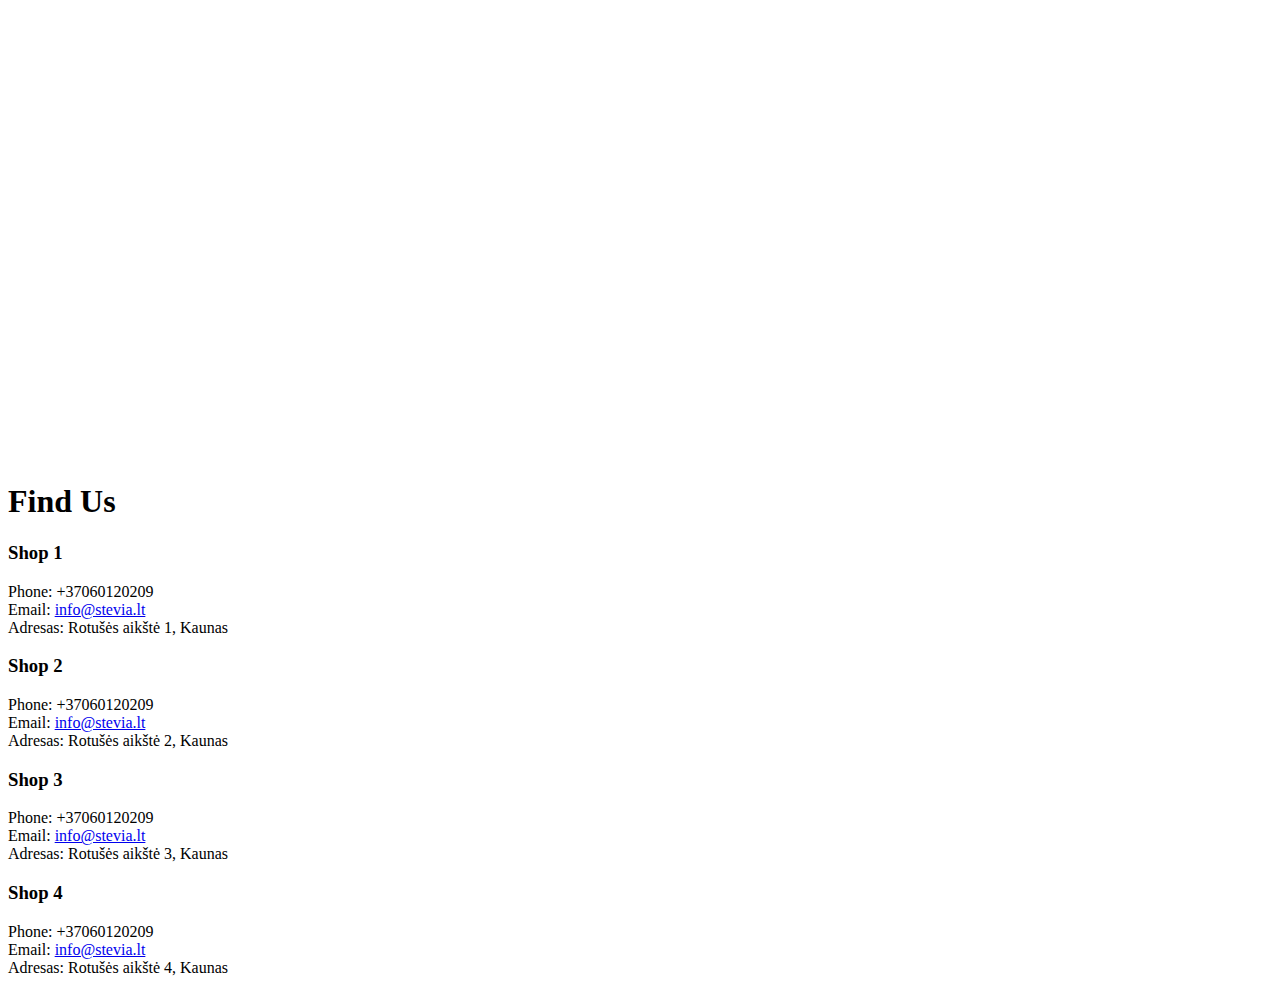
<file: contacts.html>
<!DOCTYPE html>
<html lang="en">

<head>
    <meta charset="UTF-8">
    <meta http-equiv="X-UA-Compatible" content="IE=edge">
    <meta name="viewport" content="width=device-width, initial-scale=1.0">
    <title>Document</title>
    <link href="https://cdn.jsdelivr.net/npm/bootstrap@5.3.0-alpha1/dist/css/bootstrap.min.css" rel="stylesheet"
        integrity="sha384-GLhlTQ8iRABdZLl6O3oVMWSktQOp6b7In1Zl3/Jr59b6EGGoI1aFkw7cmDA6j6gD" crossorigin="anonymous">
    <link rel="stylesheet" href="gridtask.css">
</head>

<body>

    <div class="container">
        <div class="row g-0">
            <div class="col-sm-12 col-md-6 align-self-center order-sm-1 order-md-2 order-lg-2 order-xl-2 order-xxl-2">
                <iframe
                    src="https://www.google.com/maps/embed?pb=!1m18!1m12!1m3!1d2294.342132967186!2d23.885785315072887!3d54.896916965141166!2m3!1f0!2f0!3f0!3m2!1i1024!2i768!4f13.1!3m3!1m2!1s0x46e7220ff3184881%3A0x8002872ac9bbdb7c!2sRotu%C5%A1%C4%97s%20a.%201%2C%2044280%20Kaunas!5e0!3m2!1slt!2slt!4v1672683934491!5m2!1slt!2slt"
                    height="450" width="600" style="border:0;" allowfullscreen="" loading="lazy"
                    referrerpolicy="no-referrer-when-downgrade"></iframe>
            </div>
            
            <div class="col-sm-12 col-md-6 col-xl-6 col-xxl-6 align-self-center order-sm-2 order-md-1 order-lg-1 order-xl-1 order-xxl-1">
               <div class="row g-0">
                <div class="col">
                    <h1>Find Us</h1>
                </div>
               </div>
                <div class="row g-1">
                    <div class="col-xl-6 col-md-12 w-sm-100 p-1 my-2 shadow-sm">
                        
                        <div>
                            <h3>Shop 1</h3>
                        </div>
                        <div>Phone: +37060120209</div>
                        <div>Email: <a href="mailto:info@stevia.lt">info@stevia.lt</a></div>
                        <div>Adresas: Rotušės aikštė 1, Kaunas</div>
                    </div>
                    <div class="col-xl-6 col-md-12 w-sm-100 p-1 my-2 shadow-sm">
                        <div>
                            <h3>Shop 2</h3>
                        </div>
                        <div>Phone: +37060120209</div>
                        <div>Email: <a href="mailto:info@stevia.lt">info@stevia.lt</a></div>
                        <div>Adresas: Rotušės aikštė 2, Kaunas</div>
                    </div>

                <!-- </div>
                <div class="row g-1"> -->
                    <div class="col-xl-6 col-md-12 w-sm-100 p-1 my-2 shadow-sm">
                        <div>
                            <h3>Shop 3</h3>
                        </div>
                        <div>Phone: +37060120209</div>
                        <div>Email: <a href="mailto:info@stevia.lt">info@stevia.lt</a></div>
                        <div>Adresas: Rotušės aikštė 3, Kaunas</div>
                    </div>
                    <div class="col-xl-6 col-md-12 w-sm-100 p-1 my-2 shadow-sm">
                        <div>
                            <h3>Shop 4</h3>
                        </div>
                        <div>Phone: +37060120209</div>
                        <div>Email: <a href="mailto:info@stevia.lt">info@stevia.lt</a></div>
                        <div>Adresas: Rotušės aikštė 4, Kaunas</div>
                    </div>
                </div>
            </div>




        </div>
    </div>

</body>

</html>
</file>
<file: gridtask.css>
.custom-container {
    width: 600px;
    height: 600px;
    margin-top: 5px;
}

.height-200 {
    height: 200px;
}

.hw-300 {
    height: 295px;
    width: 295px;
}

body .custom-container:nth-child(2) .row:nth-child(1),
body .custom-container:nth-child(2) .row:nth-child(2),
body .custom-container:nth-child(2) .row:nth-child(3){
    height: 33%;
}

.ltu {

    width: 600px;
    height: 400px;
    margin-top: 5px;
}

.ltu:nth-child(1) .row:nth-child(1)w{
    background-color: red;
}

.trystrys {
    height: 33%;
}
</file>
